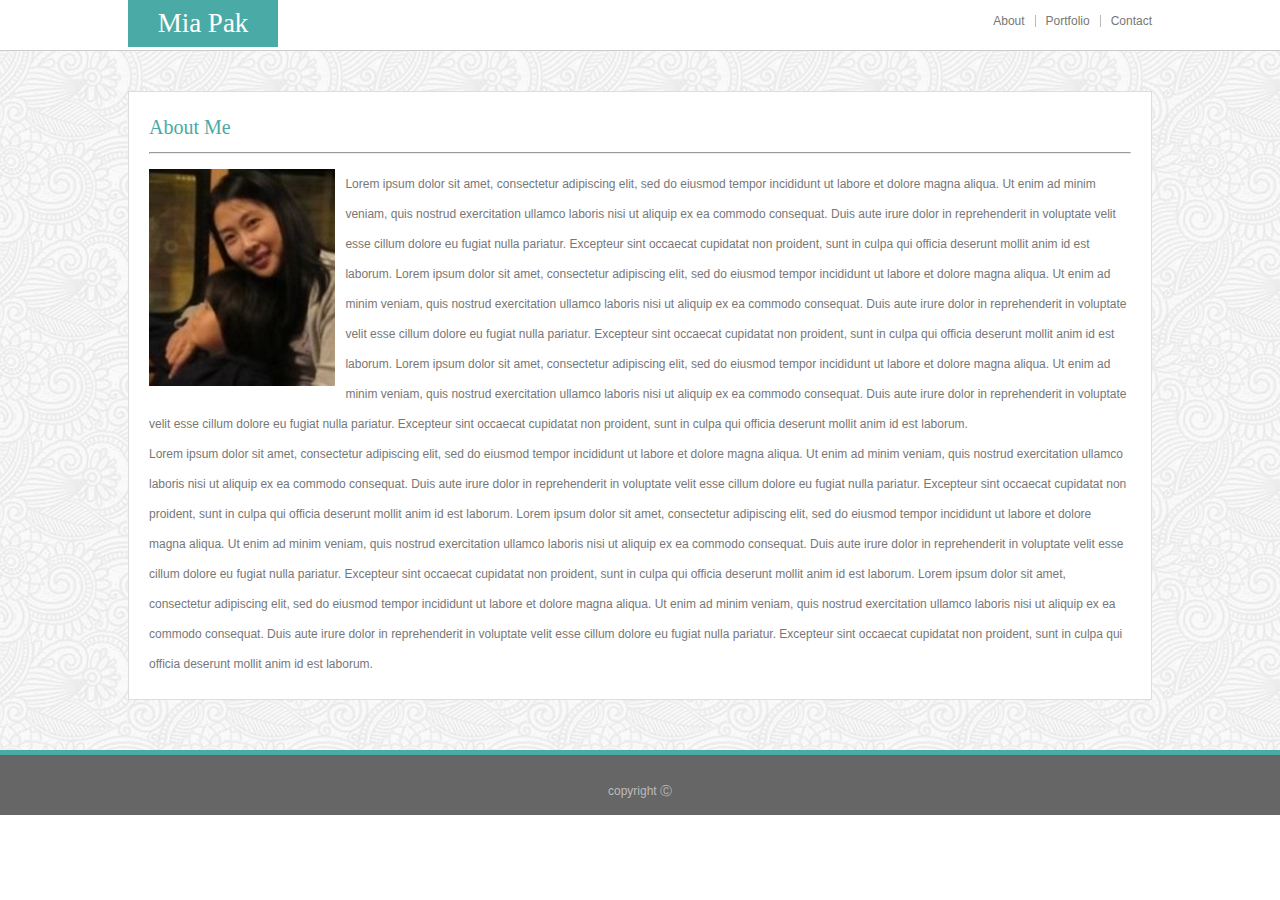
<file: index.html>
<!DOCTYPE html>
<html lang="en">


<head>
    <meta name="viewport" content="width=device-width, initial-scale=1.0">
    <link rel="stylesheet" type="text/css" href="assets/css/reset.css">
    <link rel="stylesheet" type="text/css" href="assets/css/style.css">
    <link rel="stylesheet" type="text/css" href="assets/css/media.css">

    <title>MediaQ</title>
</head>


<body>


    <header class="header">

        <div class="tab"> Mia Pak</div>

        <div id="menu">
            <nav>

                <ul>
                    <li>
                        <a href="index.html"> About </a>
                    </li>
                    <li>
                        <a href="portfolio.html"> Portfolio </a>
                    </li>
                    <li>
                        <a href="contact.html"> Contact</a>
                    </li>


                </ul>
            </nav>
        </div>


    </header>



    <div class="wrapper">
        <section class="contents">
            <h1>About Me</br>
            </h1>
            <hr>
            <img class="img" src="assets/images/mia.png">
            <p>
                Lorem ipsum dolor sit amet, consectetur adipiscing elit, sed do eiusmod tempor incididunt ut labore et dolore magna aliqua.
                Ut enim ad minim veniam, quis nostrud exercitation ullamco laboris nisi ut aliquip ex ea commodo consequat.
                Duis aute irure dolor in reprehenderit in voluptate velit esse cillum dolore eu fugiat nulla pariatur. Excepteur
                sint occaecat cupidatat non proident, sunt in culpa qui officia deserunt mollit anim id est laborum. Lorem
                ipsum dolor sit amet, consectetur adipiscing elit, sed do eiusmod tempor incididunt ut labore et dolore magna
                aliqua. Ut enim ad minim veniam, quis nostrud exercitation ullamco laboris nisi ut aliquip ex ea commodo
                consequat. Duis aute irure dolor in reprehenderit in voluptate velit esse cillum dolore eu fugiat nulla pariatur.
                Excepteur sint occaecat cupidatat non proident, sunt in culpa qui officia deserunt mollit anim id est laborum.
                Lorem ipsum dolor sit amet, consectetur adipiscing elit, sed do eiusmod tempor incididunt ut labore et dolore
                magna aliqua. Ut enim ad minim veniam, quis nostrud exercitation ullamco laboris nisi ut aliquip ex ea commodo
                consequat. Duis aute irure dolor in reprehenderit in voluptate velit esse cillum dolore eu fugiat nulla pariatur.
                Excepteur sint occaecat cupidatat non proident, sunt in culpa qui officia deserunt mollit anim id est laborum.</p>
            <p>
                Lorem ipsum dolor sit amet, consectetur adipiscing elit, sed do eiusmod tempor incididunt ut labore et dolore magna aliqua.
                Ut enim ad minim veniam, quis nostrud exercitation ullamco laboris nisi ut aliquip ex ea commodo consequat.
                Duis aute irure dolor in reprehenderit in voluptate velit esse cillum dolore eu fugiat nulla pariatur. Excepteur
                sint occaecat cupidatat non proident, sunt in culpa qui officia deserunt mollit anim id est laborum. Lorem
                ipsum dolor sit amet, consectetur adipiscing elit, sed do eiusmod tempor incididunt ut labore et dolore magna
                aliqua. Ut enim ad minim veniam, quis nostrud exercitation ullamco laboris nisi ut aliquip ex ea commodo
                consequat. Duis aute irure dolor in reprehenderit in voluptate velit esse cillum dolore eu fugiat nulla pariatur.
                Excepteur sint occaecat cupidatat non proident, sunt in culpa qui officia deserunt mollit anim id est laborum.
                Lorem ipsum dolor sit amet, consectetur adipiscing elit, sed do eiusmod tempor incididunt ut labore et dolore
                magna aliqua. Ut enim ad minim veniam, quis nostrud exercitation ullamco laboris nisi ut aliquip ex ea commodo
                consequat. Duis aute irure dolor in reprehenderit in voluptate velit esse cillum dolore eu fugiat nulla pariatur.
                Excepteur sint occaecat cupidatat non proident, sunt in culpa qui officia deserunt mollit anim id est laborum.</p>
        </section>

    </div>


    <footer>
        <div class="foot">copyright &#9400;</div>
    </footer>
</body>

</html>
</file>
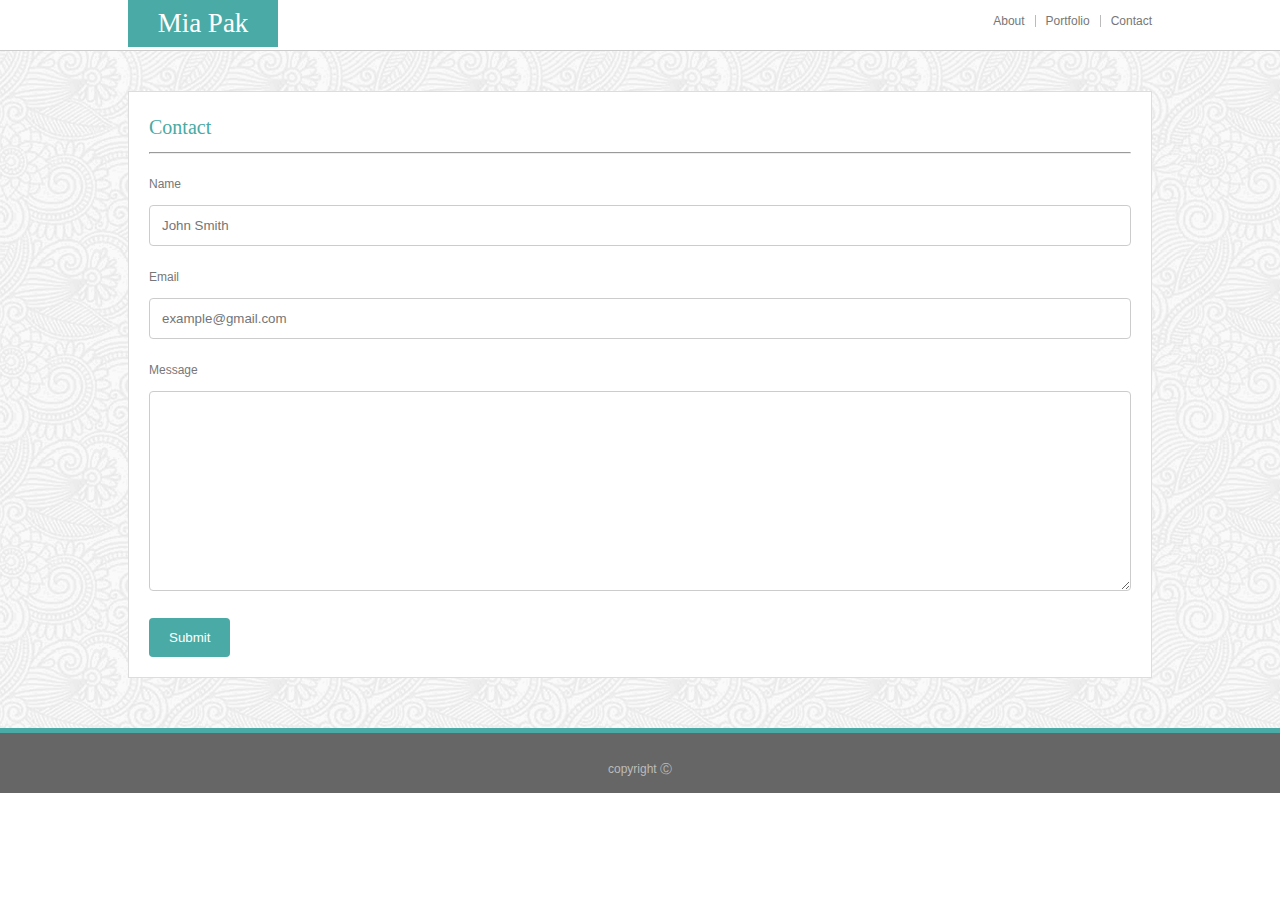
<file: contact.html>
<!DOCTYPE html>
<html lang="en">


<head>
    <meta name="viewport" content="width=device-width, initial-scale=1.0">
    <link rel="stylesheet" type="text/css" href="assets/css/reset.css">
    <link rel="stylesheet" type="text/css" href="assets/css/style.css">
    <link rel="stylesheet" type="text/css" href="assets/css/media.css">
    
    <title>MediaQ</title>
</head>


<body>


    <header class="header">

        <div class="tab"> Mia Pak</div>

        <div id="menu">
            <nav>

                <ul>
                    <li>
                        <a href="index.html"> About </a>
                    </li>
                    <li>
                        <a href="portfolio.html"> Portfolio </a>
                    </li>
                    <li>
                        <a href="contact.html"> Contact</a>
                    </li>


                </ul>
            </nav>
        </div>


    </header>



    <div class="wrapper">
        <section class="contents">
            <h1>Contact</br>
            </h1>
            <hr>

            <form>
                <label for="name">Name</label>
                <input type="text" id="name" name="name" placeholder="John Smith">

                <label for="email">Email</label>
                <input type="text" id="email" name="email" placeholder="example@gmail.com">



                <label for="message">Message</label>
                <textarea id="message" name="message" style="height:200px"></textarea>

                <input type="submit" value="Submit">
            </form>
        </section>

    </div>


    <footer>
        <div class="foot">copyright &#9400;</div>
    </footer>
</body>

</html>
</file>
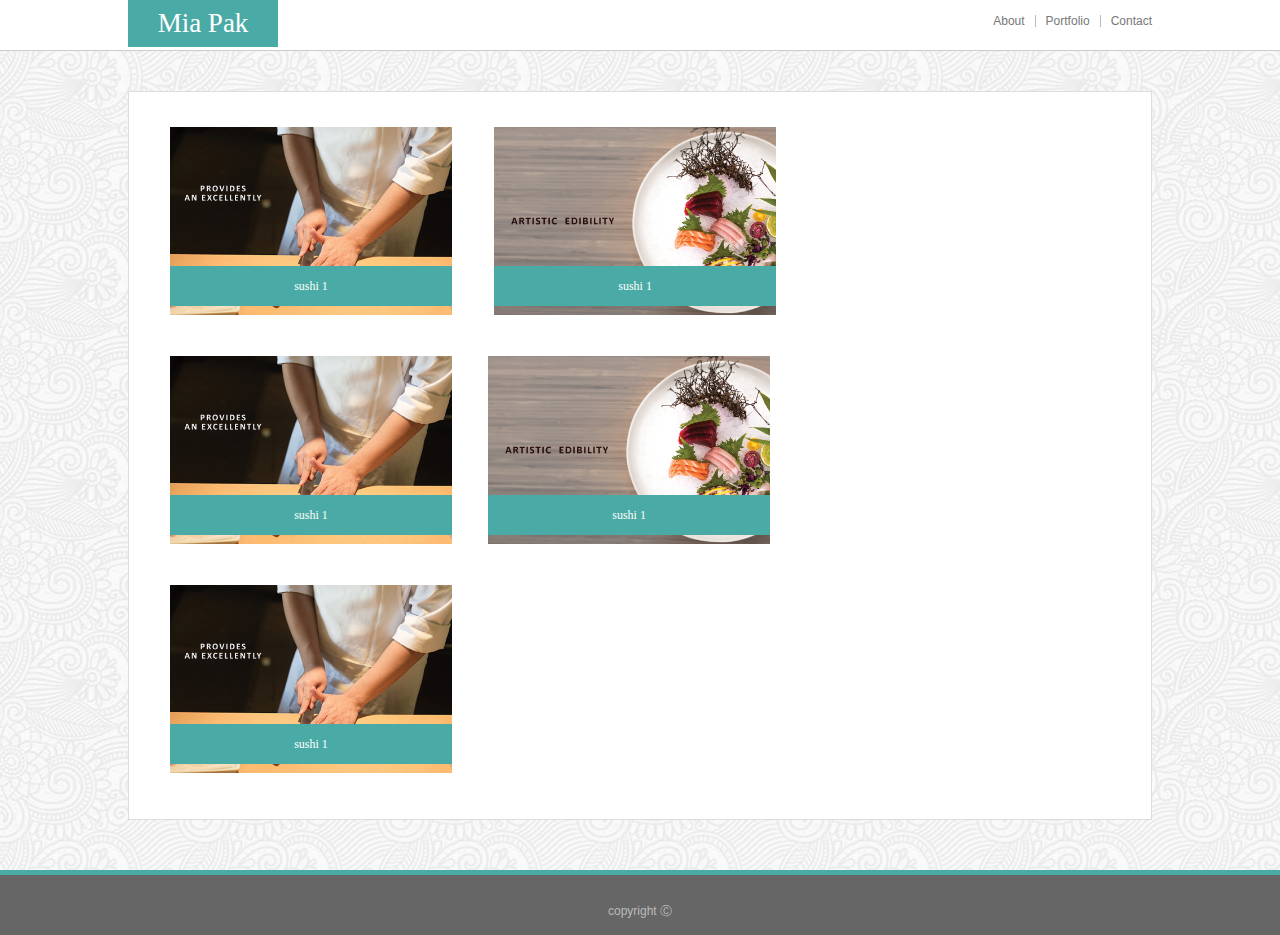
<file: portfolio.html>
<!DOCTYPE html>
<html lang="en">


<head>
    <meta name="viewport" content="width=device-width, initial-scale=1.0">
    <link rel="stylesheet" type="text/css" href="assets/css/reset.css">
    <link rel="stylesheet" type="text/css" href="assets/css/style.css">
    <link rel="stylesheet" type="text/css" href="assets/css/media.css">
    
    <title>MediaQ</title>
</head>



<body>


    <header class="header">

        <div class="tab"> Mia Pak</div>

        <div id="menu">
            <nav>

                <ul>
                    <li>
                        <a href="index.html"> About </a>
                    </li>
                    <li>
                        <a href="portfolio.html"> Portfolio </a>
                    </li>
                    <li>
                        <a href="contact.html"> Contact</a>
                    </li>


                </ul>
            </nav>
        </div>





    </header>



    <div class="wrapper">
        <div class="contents">


            <div class="responsive">
                <div class="gallery">

                    <img src="assets/images/1.jpg" width="100%">

                    <div id="ptitle">sushi 1</div>

                </div>
            </div>

            <div class="responsive">
                <div class="gallery">

                    <img src="assets/images/2.jpg" width="100%">

                    <div id="ptitle">sushi 1</div>

                </div>
            </div>




            <div class="responsive2">
                <div class="gallery">

                    <img src="assets/images/1.jpg" width="100%">

                    <div id="ptitle">sushi 1</div>

                </div>
            </div>

            <div class="responsive">
                <div class="gallery">

                    <img src="assets/images/2.jpg" width="100%">

                    <div id="ptitle">sushi 1</div>

                </div>
            </div>





            <div class="responsive2">
                <div class="gallery">

                    <img src="assets/images/1.jpg" width="100%">

                    <div id="ptitle">sushi 1</div>

                </div>
            </div>







        </div>



    </div>


    <footer>
        <div class="foot">copyright &#9400;</div>
    </footer>
</body>

</html>
</file>
<file: assets/css/style.css>
* {
    box-sizing: border-box;
    margin:0;
  }


.header {
    width: 960px;
    margin: 0 auto 0 auto;
    padding: 20 px;
    height: 50px;
    
    
}

h1{
    color:  #4aaaa5;
    font-family: 'Georgia', Times, Times New Roman, serif;
    padding-bottom: 10px;
    font-size: 20px;
}

hr {

    margin-bottom: 15px;
}

.tab{
    width: 150px;
    background-color:  #4aaaa5;
    text-align: center;
    font-size: 27px;
    color:#ffffff;
    font-family: 'Georgia', Times, Times New Roman, serif;
    padding:10px 0 ;
    position: absolute;
    float: left;
    margin: 0px;
}

nav{
    font-family: 'Arial', 'Helvetica Neue', Helvetica, sans-serif;
    font-size: 12px;
    color: #777777;
  
    
}

a:link {
    color: #777777;
    text-decoration:none;
}
a:visited {
    color: #777777;
}

.wrapper{
        width: 100%;
        background-image: url("../images/full-bloom.png");
        background-repeat: repeat;
        float: left;
        border-top: #cccccc solid 1px;
        border-bottom: #4aaaa5 solid 5px;
   
}

.contents{
    width: 960px;
    background-color: #ffffff;
    margin: 40px auto 50px auto;
    padding: 20px;
    font-family: 'Arial', 'Helvetica Neue', Helvetica, sans-serif;
    font-size: 12px;
    line-height: 30px;
    color: #777777;
    border: #dddddd solid 1px;
    overflow: auto;
   

}
ul{
    list-style-type: none;
    float: right;
    padding-top: 15px;
}

li {
    float: left;
    padding: 0 10px 0 10px;

    border-right: 1px solid #bbb;
  
}
li:last-child {
    border-right: none;
    padding-right: 0;
}

.img {
    width: 20%;
    float: left;
    padding : 0 10px 5px 0;

}

.foot{
    background-color:  #666666;
    clear: both;
    color: #bbb;
    text-align: center;
    padding: 30px 0;
    height:40px;
    
    font-family: 'Arial', 'Helvetica Neue', Helvetica, sans-serif;
    font-size: 12px;

}


.responsive {
    padding: 0 6px;
    float: left;
    width: 33%;
  
}

.responsive2 {
    padding: 0 6px;
     width: 33%;
   
}


.gallery{ 
    position: relative;
    float: left;
    margin: 15px;
    
 
} 

#ptitle {

    position: absolute;
    background-color:  #4aaaa5;
    text-align: center;
    font-size: 12px;
    color:#ffffff;
    font-family: 'Georgia', Times, Times New Roman, serif;
    padding:5px ;
    bottom:20px;
    width: 100%;

}

form {

    font-family: 'Arial', 'Helvetica Neue', Helvetica, sans-serif;
    font-size: 12px;
    color: #777777;
    width:100%;

   
}

input[type=text], select, textarea {
    width: 100%;
    padding: 12px;
    border: 1px solid #ccc;
    border-radius: 4px;
    box-sizing: border-box;
    margin-top: 6px;
    margin-bottom: 16px;
    resize: vertical;
}

input[type=submit] {
    background-color: #4aaaa5;
    color: white;
    padding: 12px 20px;
    border: none;
    border-radius: 4px;
    cursor: pointer;
}

input[type=submit]:hover {
    background-color: #4aaaa5;
}
</file>
<file: assets/css/media.css>
* {
    box-sizing: border-box;
    margin:0;
  }


.header {
    width: 80%;
    margin: 0 auto 0 auto;
    padding: 20 px;
    height: 50px;
    
    
}

h1{
    color:  #4aaaa5;
    font-family: 'Georgia', Times, Times New Roman, serif;
    padding-bottom: 10px;
    font-size: 20px;
}

hr {

    margin-bottom: 15px;
}

.tab{
    width: 150px;
    background-color:  #4aaaa5;
    text-align: center;
    font-size: 27px;
    color:#ffffff;
    font-family: 'Georgia', Times, Times New Roman, serif;
    padding:10px 0 ;
    position: absolute;
    float: left;
    margin: 0px;
}

nav{
    font-family: 'Arial', 'Helvetica Neue', Helvetica, sans-serif;
    font-size: 12px;
    color: #777777;
  
    
}

a:link {
    color: #777777;
    text-decoration:none;
}


a:visited {
    color: #777777;
}

.wrapper{
        width: 100%;
        background-image: url("../images/full-bloom.png");
        background-repeat: repeat;
        float: left;
        border-top: #cccccc solid 1px;
        border-bottom: #4aaaa5 solid 5px;
   
}

.contents{
    width: 80%;
    background-color: #ffffff;
    margin: 40px auto 50px auto;
    padding: 20px;
    font-family: 'Arial', 'Helvetica Neue', Helvetica, sans-serif;
    font-size: 12px;
    line-height: 30px;
    color: #777777;
    border: #dddddd solid 1px;
    overflow: auto;
   

}
ul{
    list-style-type: none;
    float: right;
    padding-top: 15px;
}

li {
    float: left;
    padding: 0 10px 0 10px;

    border-right: 1px solid #bbb;
  
}
li:last-child {
    border-right: none;
    padding-right: 0;
}

.img {
    width: 20%;
    float: left;
    padding : 0 10px 5px 0;

}

.foot{
    background-color:  #666666;
    clear: both;
    color: #bbb;
    text-align: center;
    padding: 30px 0;
    height:40px;
    
    font-family: 'Arial', 'Helvetica Neue', Helvetica, sans-serif;
    font-size: 12px;

}


.responsive {
    padding: 0 6px;
    float: left;
    width: 33%;
  
}

.responsive2 {
    padding: 0 6px;
     width: 33%;
   
}


.gallery{ 
    position: relative;
    float: left;
    margin: 15px;
    
 
} 

#ptitle {

    position: absolute;
    background-color:  #4aaaa5;
    text-align: center;
    font-size: 12px;
    color:#ffffff;
    font-family: 'Georgia', Times, Times New Roman, serif;
    padding:5px ;
    bottom:20px;
    width: 100%;

}

form {

    font-family: 'Arial', 'Helvetica Neue', Helvetica, sans-serif;
    font-size: 12px;
    color: #777777;
    width:100%;

   
}

input[type=text], select, textarea {
    width: 100%;
    padding: 12px;
    border: 1px solid #ccc;
    border-radius: 4px;
    box-sizing: border-box;
    margin-top: 6px;
    margin-bottom: 16px;
    resize: vertical;
}

input[type=submit] {
    background-color: #4aaaa5;
    color: white;
    padding: 12px 20px;
    border: none;
    border-radius: 4px;
    cursor: pointer;
}

input[type=submit]:hover {
    background-color: #4aaaa5;
}






/* Large devices (laptops/desktops, 980px and up) */
@media only screen and (max-width: 980px) {

   

    .menu_m { 
        display:none; 
    }



} 


/* Medium devices (landscape tablets, 768px and up) */
@media only screen and (max-width: 768px) {

   
    .menu_m { 
        display:none; 
    }

    .tab{
        width: 150px;
        background-color:  #4aaaa5;
        text-align: center;
        font-size: 27px;
        color:#ffffff;
        font-family: 'Georgia', Times, Times New Roman, serif;
        padding:10px 0 ;
        position: absolute;
        float: left;
        margin: 0px;
    }

} 


/* Small devices (portrait tablets and large phones, 600px and up) */
@media only screen and (max-width: 640px) {
    

 
  
    ul{ 
      
        margin-top:50px;
        float: left;
      
    margin-left: 15%;
    margin-right: 15%;

   
           
    }
li{
    font-size: 20px;
    display:inline;
    


}

    nav{
        height:90px;
        width: 100%;
       
       
    
    }

    .img {
        width: 100%;
       
        padding : 0 10px 5px 0;
    
    }


    .tab{
        width: 100%;
        background-color:  #4aaaa5;
        text-align: center;
        font-size: 27px;
        color:#ffffff;
        font-family: 'Georgia', Times, Times New Roman, serif;
        padding:10px 0 ;
        margin: 0 auto 0 auto;
        clear:both;
      
       
    }

    .header {
        width: 100%;
        margin: 0 auto 0 auto;
        padding: 20 px;
        height: 100px;
        display:block;
        
        
    }

    .responsive {
        padding: 0 6px;
        float: left;
        width: 100%;
      
    }
    
    .responsive2 {
        padding: 0 6px;
         width: 100%;
         float: left;
       
    }
    
    
    .gallery{ 
        position: relative;
        float: left;
        margin: 5px;
        
     
    } 
    
    #ptitle {
    
        position: absolute;
        background-color:  #4aaaa5;
        text-align: center;
        font-size: 12px;
        color:#ffffff;
        font-family: 'Georgia', Times, Times New Roman, serif;
        padding:5px ;
        bottom:20px;
        width: 100%;
    
    }

}
</file>
